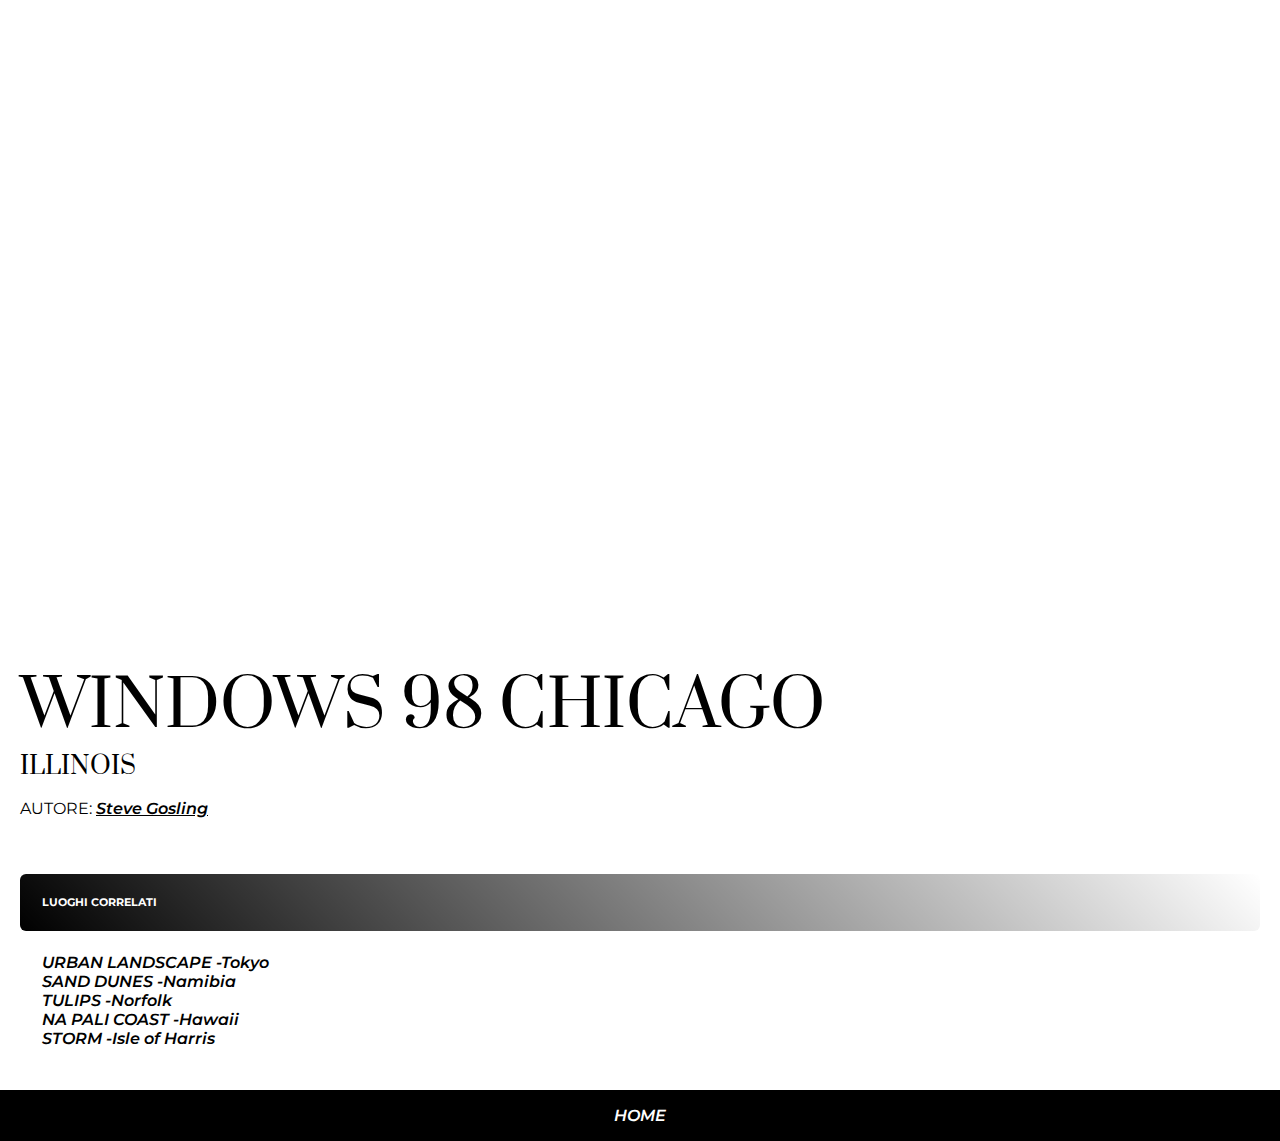
<file: index.html>
<!DOCTYPE html>
<html lang="en">
<head>
    <meta charset="UTF-8">
    <meta http-equiv="X-UA-Compatible" content="IE=edge">
    <meta name="viewport" content="width=device-width, initial-scale=1.0">
    <title>Document</title>
    
<link rel="stylesheet" href="style.css">

</head>
<div id="image-container"></div>
<div class="main-section">
    
    <h1>WINDOWS 98 CHICAGO</h1>
    <h3>ILLINOIS</h3>
 <body>
    <p>AUTORE:
        <a href="https://www.stevegoslingphotography.co.uk">Steve Gosling</a>
    </p>
    <h6>LUOGHI CORRELATI</h6>
    <ul>
        <li><a class="lista" href="index1.html">URBAN LANDSCAPE -Tokyo</a></li>
        <li><a class="lista" href="index2.html">SAND DUNES -Namibia</a></li>
        <li><a class="lista" href="index3.html">TULIPS -Norfolk</a></li>
        <li><a class="lista" href="index5.html">NA PALI COAST -Hawaii</a></li>
        <li><a class="lista" href="index6.html">STORM -Isle of Harris</a></li>
    </ul>
 <body>
 </div>

 <footer>
    <a class="fine" href="index.html">HOME</a>
</footer>

</html>
</file>
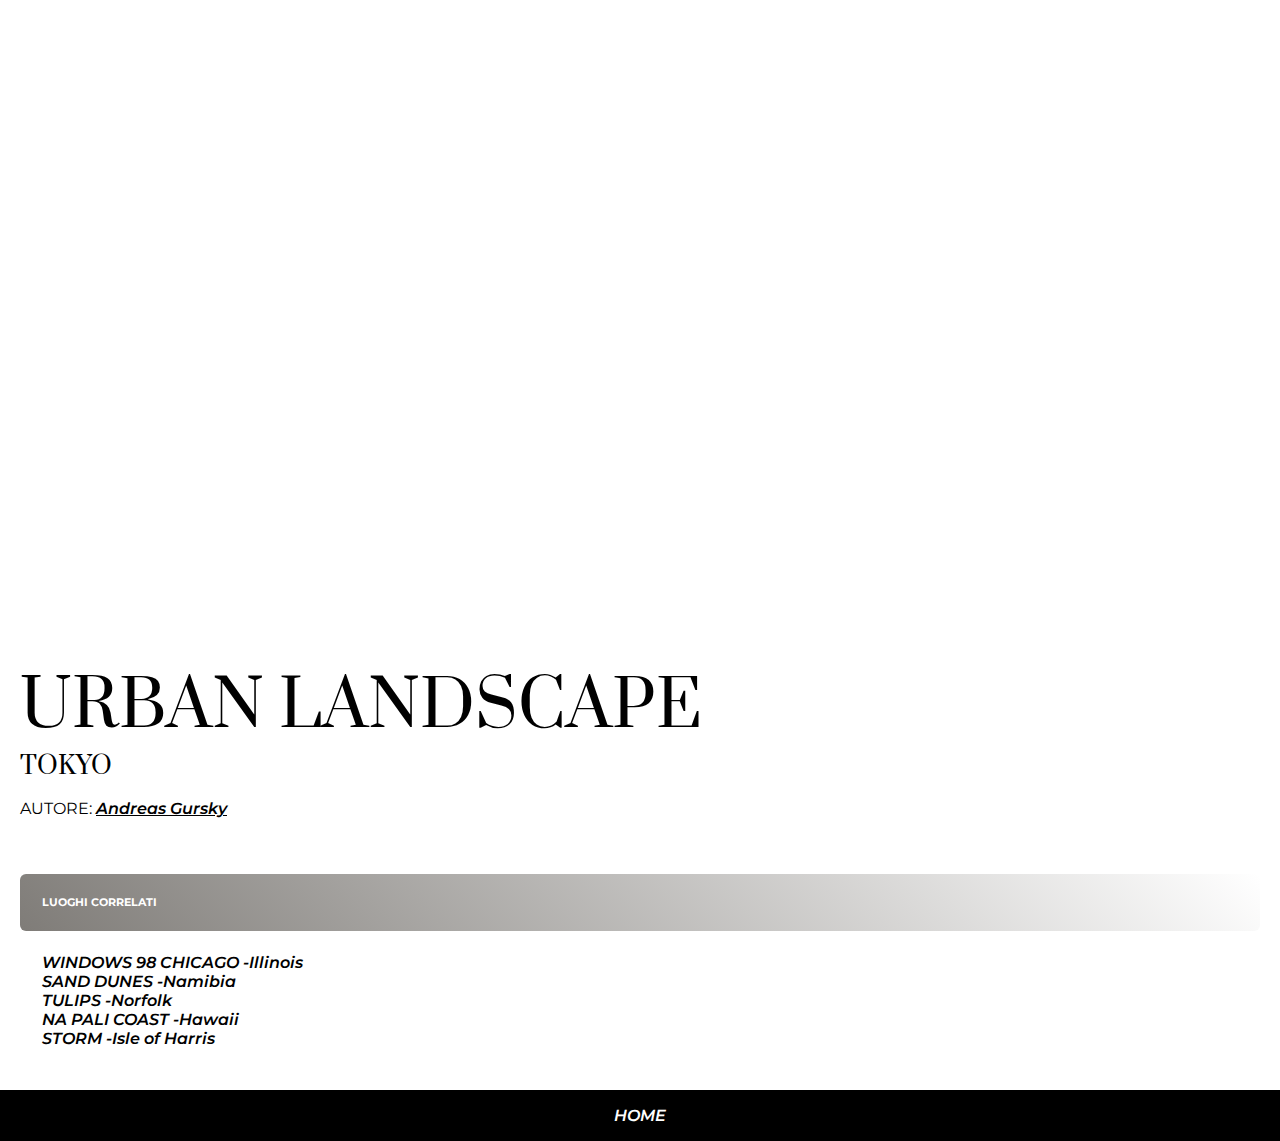
<file: index1.html>
<!DOCTYPE html>
<html lang="en">
<head>
    <meta charset="UTF-8">
    <meta http-equiv="X-UA-Compatible" content="IE=edge">
    <meta name="viewport" content="width=device-width, initial-scale=1.0">
    <title>Document</title>

<link rel="stylesheet" href="style1.css">

</head>
<div id="image-container"></div>
<div class="main-section">
    
    <h1>URBAN LANDSCAPE</h1>
    <h3>TOKYO</h3>
 <body>
    <p>AUTORE:
        <a href="https://www.andreasgursky.com/en">Andreas Gursky</a>
    </p>
    <h6>LUOGHI CORRELATI</h6>
    <ul>
        <li><a class="lista" href="index.html">WINDOWS 98 CHICAGO -Illinois</a></li>
        <li><a class="lista" href="index2.html">SAND DUNES -Namibia</a></li>
        <li><a class="lista" href="index3.html">TULIPS -Norfolk</a></li>
        <li><a class="lista" href="index5.html">NA PALI COAST -Hawaii</a></li>
        <li><a class="lista" href="index6.html">STORM -Isle of Harris</a></li>
    </ul>
 <body>
 </div>

 <footer>
    <a class="fine" href="index.html">HOME</a>
</footer>

</html>
</file>
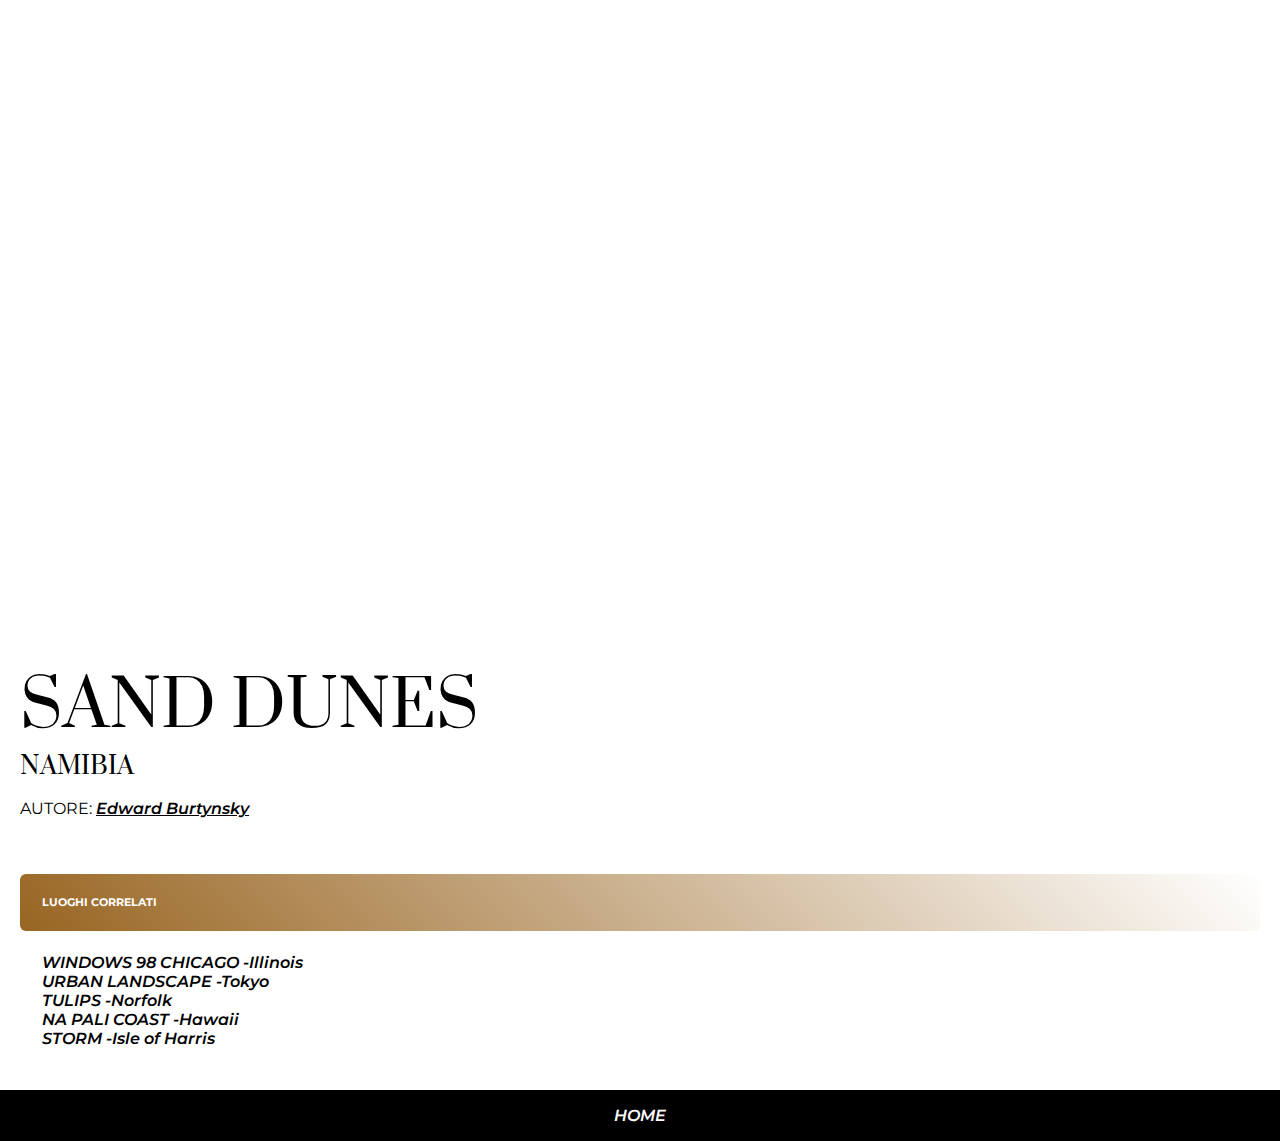
<file: index2.html>
<!DOCTYPE html>
<html lang="en">
<head>
    <meta charset="UTF-8">
    <meta http-equiv="X-UA-Compatible" content="IE=edge">
    <meta name="viewport" content="width=device-width, initial-scale=1.0">
    <title>Document</title>

<link rel="stylesheet" href="style2.css">

</head>
<div id="image-container"></div>
<div class="main-section">
    
    <h1>SAND DUNES</h1>
    <h3>NAMIBIA</h3>
 <body>
    <p>AUTORE:
        <a href="https://www.edwardburtynsky.com/">Edward Burtynsky</a>
    </p>
    <h6>LUOGHI CORRELATI</h6>
    <ul>
        <li><a class="lista" href="index.html">WINDOWS 98 CHICAGO -Illinois</a></li>
        <li><a class="lista" href="index1.html">URBAN LANDSCAPE -Tokyo</a></li>
        <li><a class="lista" href="index3.html">TULIPS -Norfolk</a></li>
        <li><a class="lista" href="index5.html">NA PALI COAST -Hawaii</a></li>
        <li><a class="lista" href="index6.html">STORM -Isle of Harris</a></li>
    </ul>
 <body>
 </div>

 <footer>
    <a class="fine" href="index.html">HOME</a>
</footer>

</html>
</file>
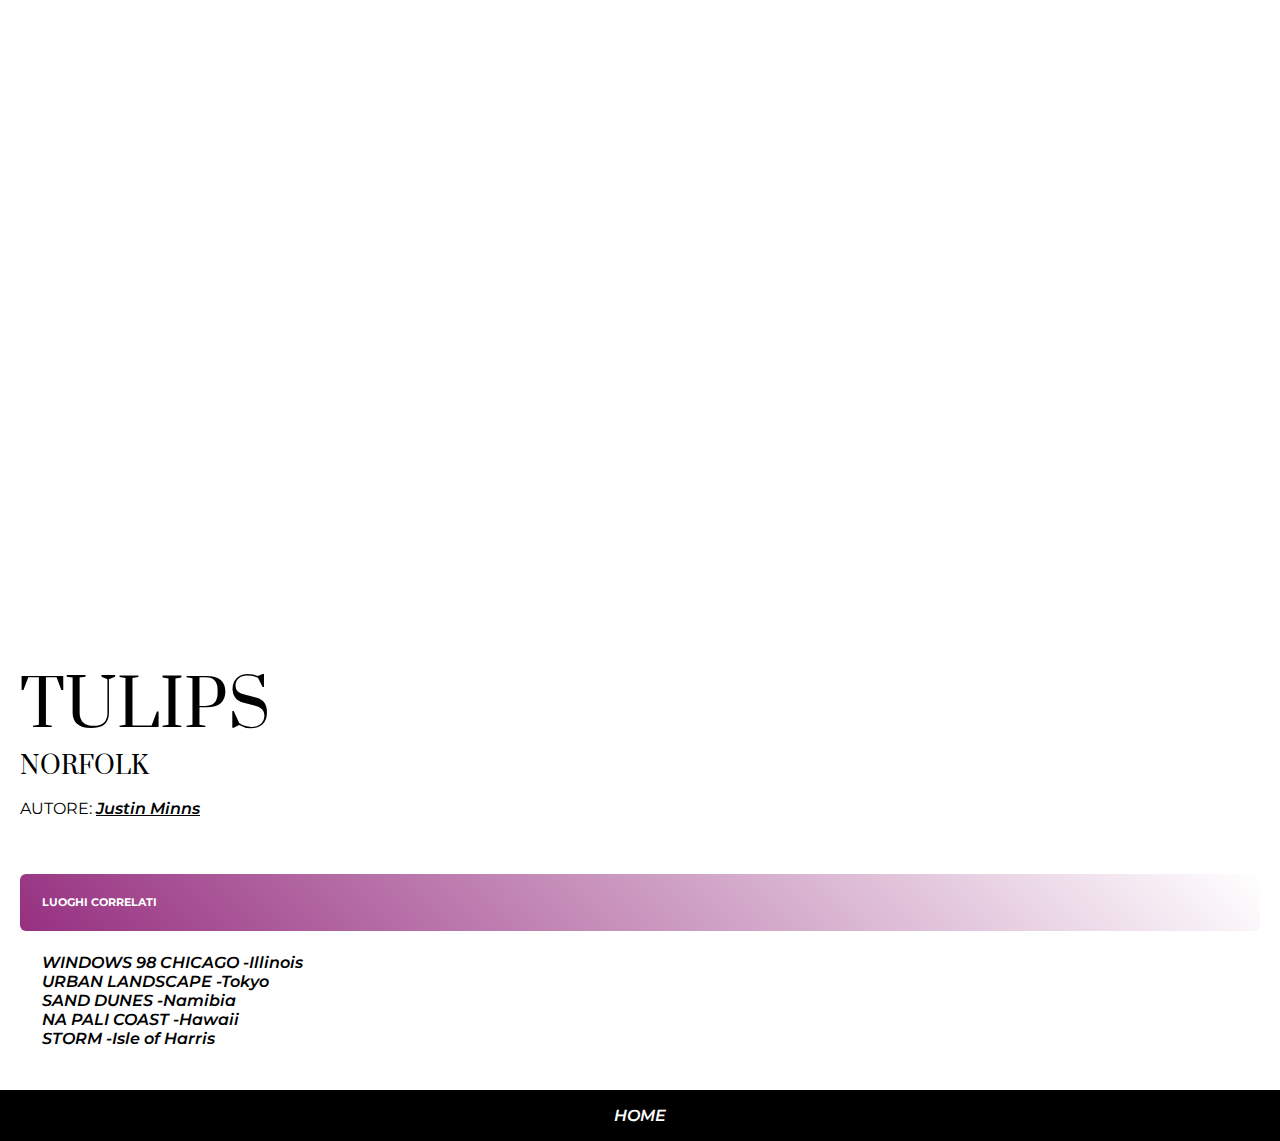
<file: index3.html>
<!DOCTYPE html>
<html lang="en">
<head>
    <meta charset="UTF-8">
    <meta http-equiv="X-UA-Compatible" content="IE=edge">
    <meta name="viewport" content="width=device-width, initial-scale=1.0">
    <title>Document</title>

<link rel="stylesheet" href="style3.css">

</head>
<div id="image-container"></div>
<div class="main-section">
    
    <h1>TULIPS</h1>
    <h3>NORFOLK</h3>
 <body>
    <p>AUTORE:
        <a href="https://www.justinminns.co.uk/">Justin Minns</a>
    </p>
    <h6>LUOGHI CORRELATI</h6>
    <ul>
        <li><a class="lista" href="index.html">WINDOWS 98 CHICAGO -Illinois</a></li>
        <li><a class="lista" href="index1.html">URBAN LANDSCAPE -Tokyo</a></li>
        <li><a class="lista" href="index2.html">SAND DUNES -Namibia</a></li>
        <li><a class="lista" href="index5.html">NA PALI COAST -Hawaii</a></li>
        <li><a class="lista" href="index6.html">STORM -Isle of Harris</a></li>
    </ul>
 <body>
 </div>

 <footer>
    <a class="fine" href="index.html">HOME</a>
</footer>

</html>
</file>
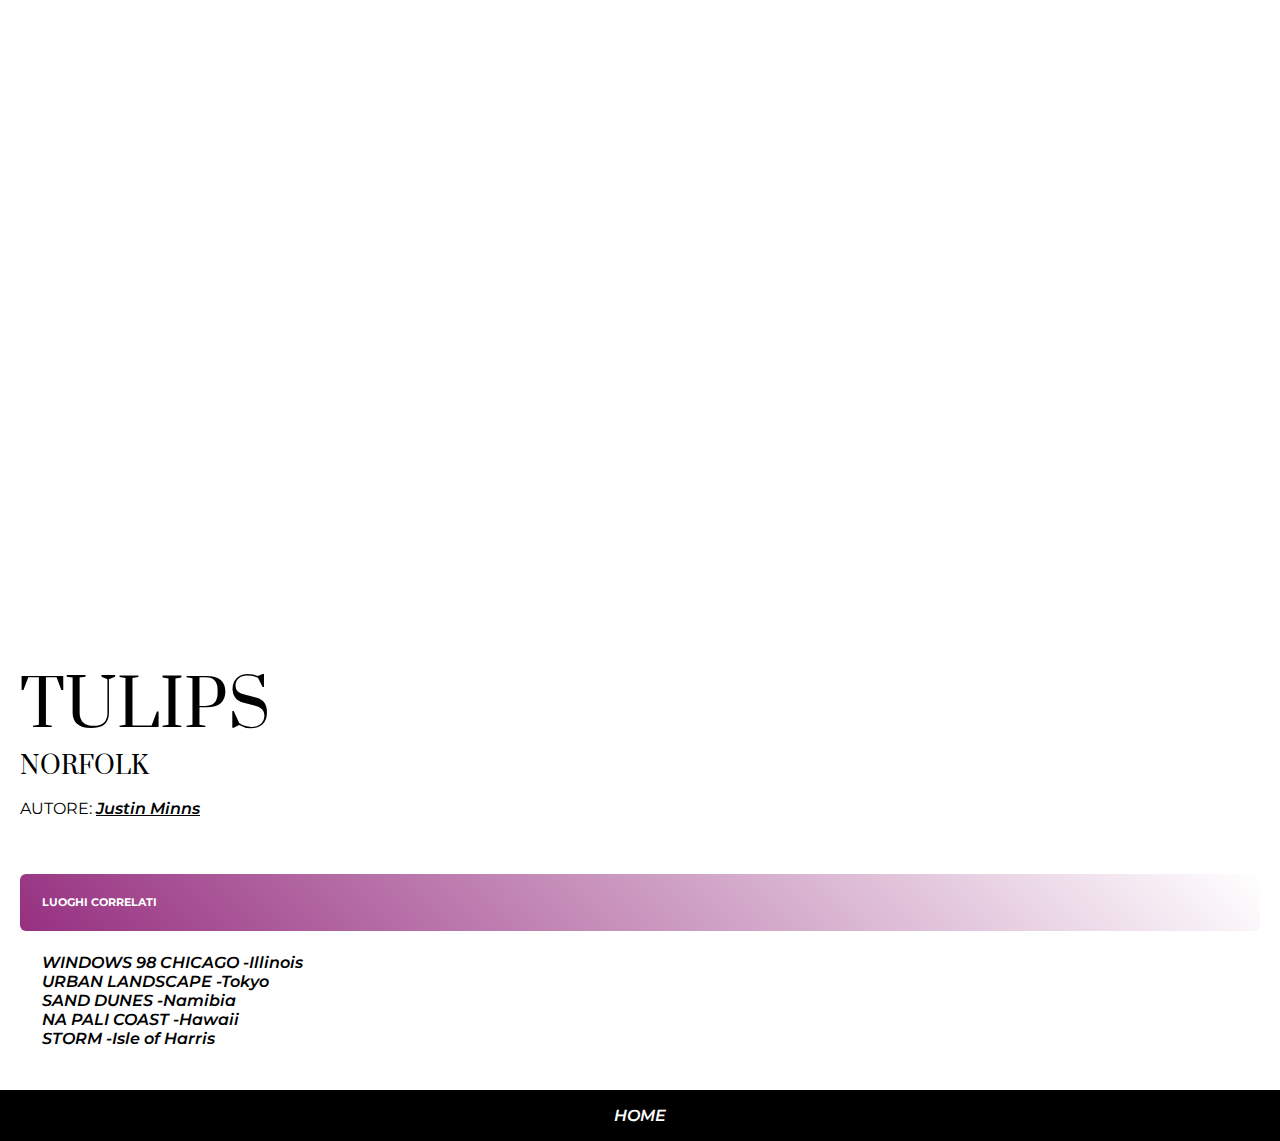
<file: index4.html>
<!DOCTYPE html>
<html lang="en">
<head>
    <meta charset="UTF-8">
    <meta http-equiv="X-UA-Compatible" content="IE=edge">
    <meta name="viewport" content="width=device-width, initial-scale=1.0">
    <title>Document</title>

<link rel="stylesheet" href="style4.css">

</head>
<div id="image-container"></div>
<div class="main-section">
    
    <h1>TULIPS</h1>
    <h3>NORFOLK</h3>
 <body>
    <p>AUTORE:
        <a href="https://www.justinminns.co.uk/">Justin Minns</a>
    </p>
    <h6>LUOGHI CORRELATI</h6>
    <ul>
        <li><a class="lista" href="index.html">WINDOWS 98 CHICAGO -Illinois</a></li>
        <li><a class="lista" href="index1.html">URBAN LANDSCAPE -Tokyo</a></li>
        <li><a class="lista" href="index2.html">SAND DUNES -Namibia</a></li>
        <li><a class="lista" href="index5.html">NA PALI COAST -Hawaii</a></li>
        <li><a class="lista" href="index6.html">STORM -Isle of Harris</a></li>
    </ul>
 <body>
 </div>

 <footer>
    <a class="fine" href="index.html">HOME</a>
</footer>

</html>
</file>
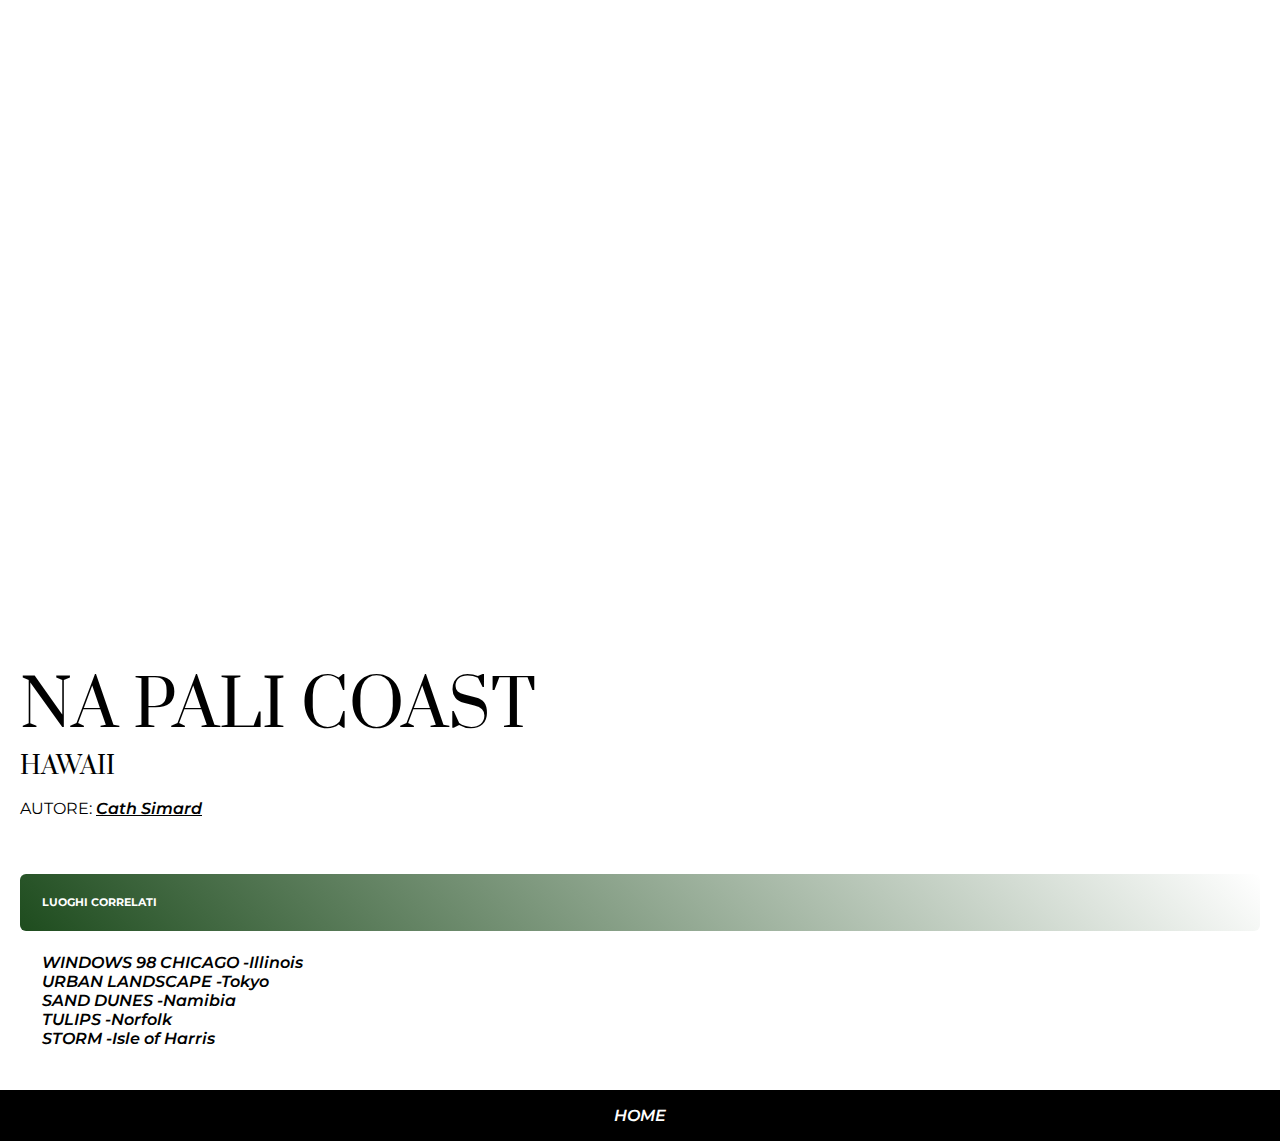
<file: index5.html>
<!DOCTYPE html>
<html lang="en">
<head>
    <meta charset="UTF-8">
    <meta http-equiv="X-UA-Compatible" content="IE=edge">
    <meta name="viewport" content="width=device-width, initial-scale=1.0">
    <title>Document</title>

<link rel="stylesheet" href="style5.css">
 
</head>
<div id="image-container"></div>
<div class="main-section">
    
    <h1>NA PALI COAST</h1>
    <h3>HAWAII</h3>
 <body>
    <p>AUTORE:
        <a href="https://www.cathsimard.com/">Cath Simard</a>
    </p>
    <h6>LUOGHI CORRELATI</h6>
    <ul>
        <li><a class="lista" href="index.html">WINDOWS 98 CHICAGO -Illinois</a></li>
        <li><a class="lista" href="index1.html">URBAN LANDSCAPE -Tokyo</a></li>
        <li><a class="lista" href="index2.html">SAND DUNES -Namibia</a></li>
        <li><a class="lista" href="index4.html">TULIPS -Norfolk</a></li>
        <li><a class="lista" href="index6.html">STORM -Isle of Harris</a></li>
    </ul>
 <body>
 </div>

 <footer>
    <a class="fine" href="index.html">HOME</a>
</footer>

</html>
</file>
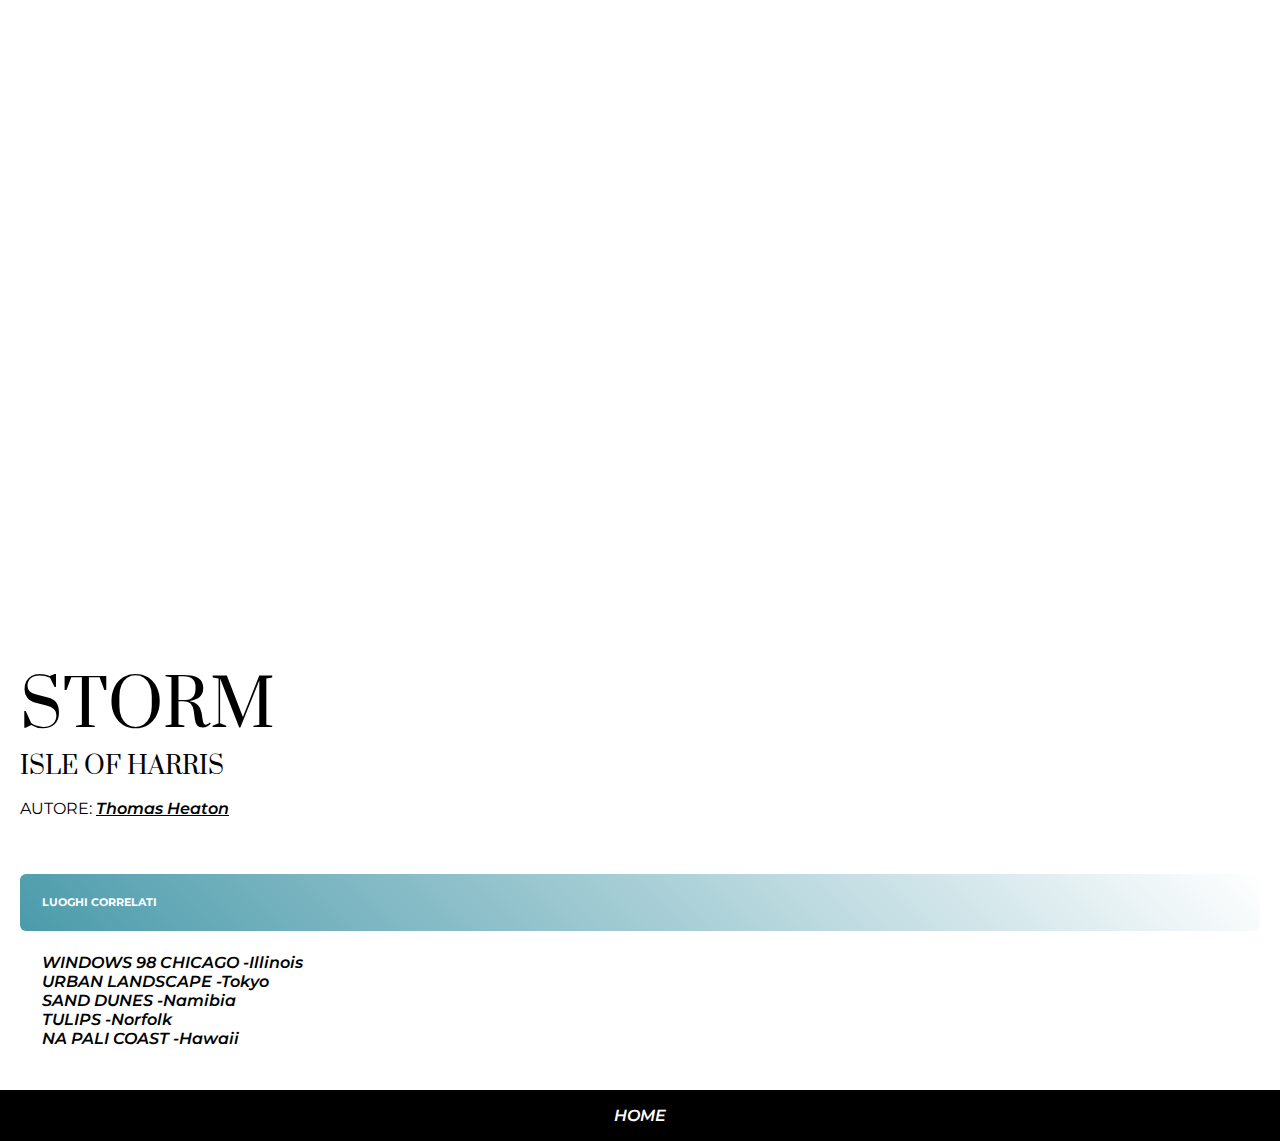
<file: index6.html>
<!DOCTYPE html>
<html lang="en">
<head>
    <meta charset="UTF-8">
    <meta http-equiv="X-UA-Compatible" content="IE=edge">
    <meta name="viewport" content="width=device-width, initial-scale=1.0">
    <title>Document</title>

<link rel="stylesheet" href="style6.css">

</head>
<div id="image-container"></div>
<div class="main-section">
    
    <h1>STORM</h1>
    <h3>ISLE OF HARRIS</h3>
 <body>
    <p>AUTORE:
        <a href="https://thomasheaton.co.uk/">Thomas Heaton</a>
    </p>
    <h6>LUOGHI CORRELATI</h6>
    <ul>
        <li><a class="lista" href="index.html">WINDOWS 98 CHICAGO -Illinois</a></li>
        <li><a class="lista" href="index1.html">URBAN LANDSCAPE -Tokyo</a></li>
        <li><a class="lista" href="index2.html">SAND DUNES -Namibia</a></li>
        <li><a class="lista" href="index4.html">TULIPS -Norfolk</a></li>
        <li><a class="lista" href="index5.html">NA PALI COAST -Hawaii</a></li>
    </ul>
 <body>
 </div>

 <footer>
    <a class="fine" href="index.html">HOME</a>
</footer>

</html>
</file>
<file: style.css>
@import url('https://fonts.googleapis.com/css2?family=Montserrat:ital,wght@0,400;1,600&family=Prata&display=swap');

body {
margin: 0; 
font-family: 'Montserrat', sans-serif;   
}

.main-section {
padding:20px;
}

#image-container {
height: 600px;
background-image: url(https://www.stevegoslingphotography.co.uk/images/Gallery_Images/Metropolis/Windows_98_Chicago.jpg);
background-position: center top;
background-size: 100%;
padding: 0;
}


h1 {
    font-family: 'Prata', serif;
    font-size: 64px;
    font-weight: 400;
}

h3 {
    font-family: 'Prata', serif;
    font-size: 24px;
    font-weight: 400;
    margin-top: 0;
}

h1,h3 {
    margin-bottom: 0;
}

a {
    font-weight: 600;
    font-style: italic;
    color: black;
}

h6 {

padding: 22px;
margin-bottom: 0px;
margin-top: 56px;
color: rgb(255, 255, 255);
border-radius: 6px;
background: linear-gradient(45deg, black, transparent);
}

ul {
list-style-type: none;
padding-top: 6px;
padding-bottom: 6px;
padding-left: 22px;
border-bottom: 1px;
border-color:#dfdfdf;
}

footer {
background-color: rgb(0, 0, 0);
color: rgb(255, 255, 255);
padding: 16px;
text-align: center;
}

footer:hover {
font-size: large;    
}

.fine {
color: white;
text-decoration: none;
}

.lista {
text-decoration: none;
}

.lista:hover {
font-size: large;    
}
</file>
<file: style1.css>
@import url('https://fonts.googleapis.com/css2?family=Montserrat:ital,wght@0,400;1,600&family=Prata&display=swap');

body {
margin: 0; 
font-family: 'Montserrat', sans-serif;   
}

.main-section {
padding:20px;
}

#image-container {
height: 600px;
background-image: url(https://www.andreasgursky.com/media/pages/works/2017/tokyo/eaca33a691-1665806646/2017-tokyo-1800x1800-q75.jpg);
background-size: 100%;
padding: 0;
}


h1 {
    font-family: 'Prata', serif;
    font-size: 64px;
    font-weight: 400;
}

h3 {
    font-family: 'Prata', serif;
    font-size: 24px;
    font-weight: 400;
    margin-top: 0;
}

h1,h3 {
    margin-bottom: 0;
}

a {
    font-weight: 600;
    font-style: italic;
    color: black;
}

h6 {

padding: 22px;
margin-bottom: 0px;
margin-top: 56px;
color: rgb(255, 255, 255);
border-radius: 6px;
background: linear-gradient(45deg, #7f7c78, transparent);
}

ul {
list-style-type: none;
padding-top: 6px;
padding-bottom: 6px;
padding-left: 22px;
border-bottom: 1px;
border-color:#dfdfdf;
}

footer {
background-color: rgb(0, 0, 0);
color: rgb(255, 255, 255);
padding: 16px;
text-align: center;
}

footer:hover {
font-size: large;    
}

.fine {
color: white;
text-decoration: none;
}

.lista {
text-decoration: none;
}

.lista:hover {
font-size: large;    
}
</file>
<file: style2.css>
@import url('https://fonts.googleapis.com/css2?family=Montserrat:ital,wght@0,400;1,600&family=Prata&display=swap');

body {
margin: 0; 
font-family: 'Montserrat', sans-serif;   
}

.main-section {
padding:20px;
}

#image-container {
height: 600px;
background-image: url(https://images.squarespace-cdn.com/content/v1/5915c70e59cc6830f44a9d74/1665060331324-BDUYETAC37CBL7DVZP2M/AFR_NAM_SOS_SAND_01_18_SRC_2K.jpg?format=2500w);
background-position: center;
background-size: 100%;
padding: 0;
}


h1 {
    font-family: 'Prata', serif;
    font-size: 64px;
    font-weight: 400;
}

h3 {
    font-family: 'Prata', serif;
    font-size: 24px;
    font-weight: 400;
    margin-top: 0;
}

h1,h3 {
    margin-bottom: 0;
}

a {
    font-weight: 600;
    font-style: italic;
    color: black;
}

h6 {

padding: 22px;
margin-bottom: 0px;
margin-top: 56px;
color: rgb(255, 255, 255);
border-radius: 6px;
background: linear-gradient(45deg, #986522, transparent);
}

ul {
list-style-type: none;
padding-top: 6px;
padding-bottom: 6px;
padding-left: 22px;
border-bottom: 1px;
border-color:#dfdfdf;
}

footer {
background-color: rgb(0, 0, 0);
color: rgb(255, 255, 255);
padding: 16px;
text-align: center;
}

footer:hover {
font-size: large;    
}

.fine {
color: white;
text-decoration: none;
}

.lista {
text-decoration: none;
}

.lista:hover {
font-size: large;    
}
</file>
<file: style3.css>
@import url('https://fonts.googleapis.com/css2?family=Montserrat:ital,wght@0,400;1,600&family=Prata&display=swap');

body {
margin: 0; 
font-family: 'Montserrat', sans-serif;   
}

.main-section {
padding:20px;
}

#image-container {
height: 600px;
background-image: url(https://images.squarespace-cdn.com/content/v1/59523d5c4c8b031b6d9dcb5b/1508592428289-EB3CDX3G3Y98WX4V68Y8/IMG_9045-Edit.jpg?format=2500w);
background-position: center;
background-size: 100%;
padding: 0;
}


h1 {
    font-family: 'Prata', serif;
    font-size: 64px;
    font-weight: 400;
}

h3 {
    font-family: 'Prata', serif;
    font-size: 24px;
    font-weight: 400;
    margin-top: 0;
}

h1,h3 {
    margin-bottom: 0;
}

a {
    font-weight: 600;
    font-style: italic;
    color: black;
}

h6 {

padding: 22px;
margin-bottom: 0px;
margin-top: 56px;
color: rgb(255, 255, 255);
border-radius: 6px;
background: linear-gradient(45deg, #963080, transparent);
}

ul {
list-style-type: none;
padding-top: 6px;
padding-bottom: 6px;
padding-left: 22px;
border-bottom: 1px;
border-color:#dfdfdf;
}

footer {
background-color: rgb(0, 0, 0);
color: rgb(255, 255, 255);
padding: 16px;
text-align: center;
}

footer:hover {
font-size: large;    
}

.fine {
color: white;
text-decoration: none;
}

.lista {
text-decoration: none;
}

.lista:hover {
font-size: large;    
}
</file>
<file: style4.css>
@import url('https://fonts.googleapis.com/css2?family=Montserrat:ital,wght@0,400;1,600&family=Prata&display=swap');

body {
margin: 0; 
font-family: 'Montserrat', sans-serif;   
}

.main-section {
padding:20px;
}

#image-container {
height: 600px;
background-image: url(https://images.squarespace-cdn.com/content/v1/59523d5c4c8b031b6d9dcb5b/1508592428289-EB3CDX3G3Y98WX4V68Y8/IMG_9045-Edit.jpg?format=2500w);
background-position: center;
background-size: 100%;
padding: 0;
}


h1 {
    font-family: 'Prata', serif;
    font-size: 64px;
    font-weight: 400;
}

h3 {
    font-family: 'Prata', serif;
    font-size: 24px;
    font-weight: 400;
    margin-top: 0;
}

h1,h3 {
    margin-bottom: 0;
}

a {
    font-weight: 600;
    font-style: italic;
    color: black;
}

h6 {

padding: 22px;
margin-bottom: 0px;
margin-top: 56px;
color: rgb(255, 255, 255);
border-radius: 6px;
background: linear-gradient(45deg, #963080, transparent);
}

ul {
list-style-type: none;
padding-top: 6px;
padding-bottom: 6px;
padding-left: 22px;
border-bottom: 1px;
border-color:#dfdfdf;
}

footer {
background-color: rgb(0, 0, 0);
color: rgb(255, 255, 255);
padding: 16px;
text-align: center;
}

footer:hover {
font-size: large;    
}

.fine {
color: white;
text-decoration: none;
}

.lista {
text-decoration: none;
}

.lista:hover {
font-size: large;    
}
</file>
<file: style5.css>
@import url('https://fonts.googleapis.com/css2?family=Montserrat:ital,wght@0,400;1,600&family=Prata&display=swap');

body {
margin: 0; 
font-family: 'Montserrat', sans-serif;   
}

.main-section {
padding:20px;
}

#image-container {
height: 600px;
background-image: url(https://images.squarespace-cdn.com/content/v1/5810f3fabe65949686a9d9d8/1521047676459-1MXIARCPHEVEGSP6VPJ5/yes-3.jpg?format=2500w);
background-position:bottom ;
background-size: 100%;
padding: 0;
}


h1 {
    font-family: 'Prata', serif;
    font-size: 64px;
    font-weight: 400;
}

h3 {
    font-family: 'Prata', serif;
    font-size: 24px;
    font-weight: 400;
    margin-top: 0;
}

h1,h3 {
    margin-bottom: 0;
}

a {
    font-weight: 600;
    font-style: italic;
    color: black;
}

h6 {

padding: 22px;
margin-bottom: 0px;
margin-top: 56px;
color: rgb(255, 255, 255);
border-radius: 6px;
background: linear-gradient(45deg, #1e4c1e, transparent);
}

ul {
list-style-type: none;
padding-top: 6px;
padding-bottom: 6px;
padding-left: 22px;
border-bottom: 1px;
border-color:#dfdfdf;
}

footer {
background-color: rgb(0, 0, 0);
color: rgb(255, 255, 255);
padding: 16px;
text-align: center;
}

footer:hover {
font-size: large;    
}

.fine {
color: white;
text-decoration: none;
}

.lista {
text-decoration: none;
}

.lista:hover {
font-size: large;    
}
</file>
<file: style6.css>
@import url('https://fonts.googleapis.com/css2?family=Montserrat:ital,wght@0,400;1,600&family=Prata&display=swap');

body {
margin: 0; 
font-family: 'Montserrat', sans-serif;   
}

.main-section {
padding:20px;
}

#image-container {
height: 600px;
background-image: url(https://thomasheaton.co.uk/wp-content/uploads/2020/04/Img-80.jpg);
background-position:center ;
background-size: 100%;
padding: 0;
}


h1 {
    font-family: 'Prata', serif;
    font-size: 64px;
    font-weight: 400;
}

h3 {
    font-family: 'Prata', serif;
    font-size: 24px;
    font-weight: 400;
    margin-top: 0;
}

h1,h3 {
    margin-bottom: 0;
}

a {
    font-weight: 600;
    font-style: italic;
    color: black;
}

h6 {

padding: 22px;
margin-bottom: 0px;
margin-top: 56px;
color: rgb(255, 255, 255);
border-radius: 6px;
background: linear-gradient(45deg, #4b9bab, transparent);
}

ul {
list-style-type: none;
padding-top: 6px;
padding-bottom: 6px;
padding-left: 22px;
border-bottom: 1px;
border-color:#dfdfdf;
}

footer {
background-color: rgb(0, 0, 0);
color: rgb(255, 255, 255);
padding: 16px;
text-align: center;
}

footer:hover {
font-size: large;    
}

.fine {
color: white;
text-decoration: none;
}

.lista {
text-decoration: none;
}

.lista:hover {
font-size: large;    
}
</file>
